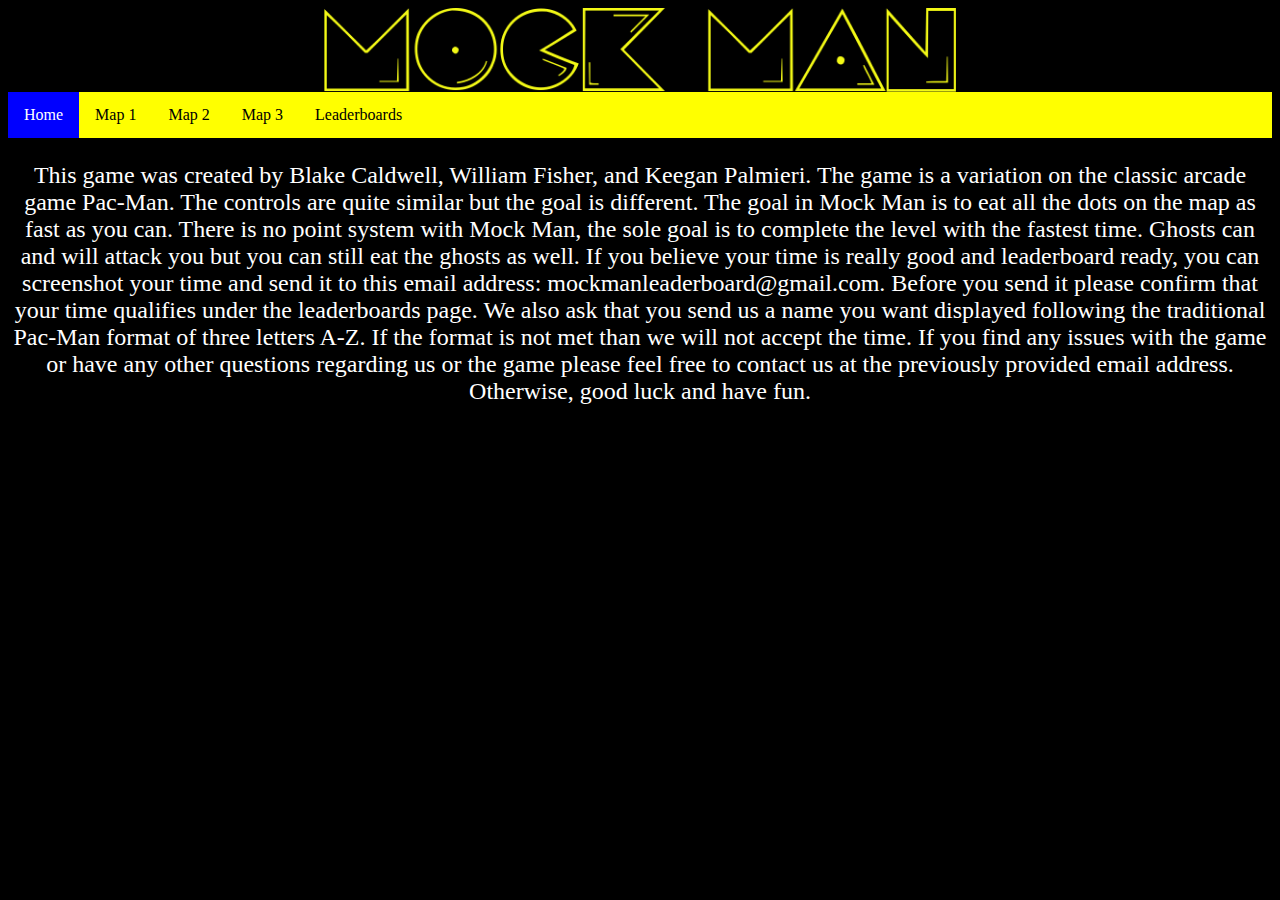
<file: index.html>
﻿<!DOCTYPE html>
<html lang="en" dir="ltr">
<head>
    <title> Mock Man </title>
    <meta name="viewport" content="width=device-width, initial-scale=1">
    <link rel="stylesheet" href="main.css">
</head>
    <body style="background-color:black">
        <img src="TitleImage.png" alt="Game Title" style="width:50%;">
        <ul>
            <li><a class="active" href="index.html">Home</a></li>
            <li><a href="mapOne.html">Map 1</a></li>
            <li><a href="mapTwo.html">Map 2</a></li>
            <li><a href="mapThree.html">Map 3</a></li>
            <li><a href="leaderboard.html">Leaderboards</a></li>
        </ul>

        <p style="text-align:center;">
            This game was created by Blake Caldwell, William Fisher, and Keegan Palmieri. The game is a variation on the classic arcade game Pac-Man.
            The controls are quite similar but the goal is different. The goal in Mock Man is to eat all the dots on the map as fast as you can. There 
            is no point system with Mock Man, the sole goal is to complete the level with the fastest time. Ghosts can and will attack you but you can 
            still eat the ghosts as well. If you believe your time is really good and leaderboard ready, you can screenshot your time and send it to this 
            email address: mockmanleaderboard@gmail.com. Before you send it please confirm that your time qualifies under the leaderboards page. We also 
            ask that you send us a name you want displayed following the traditional Pac-Man format of three letters A-Z. If the format is not met than
            we will not accept the time. If you find any issues with the game or have any other questions regarding us or the game please feel free to 
            contact us at the previously provided email address. Otherwise, good luck and have fun.
        </p>
    </body>
</html>
</file>
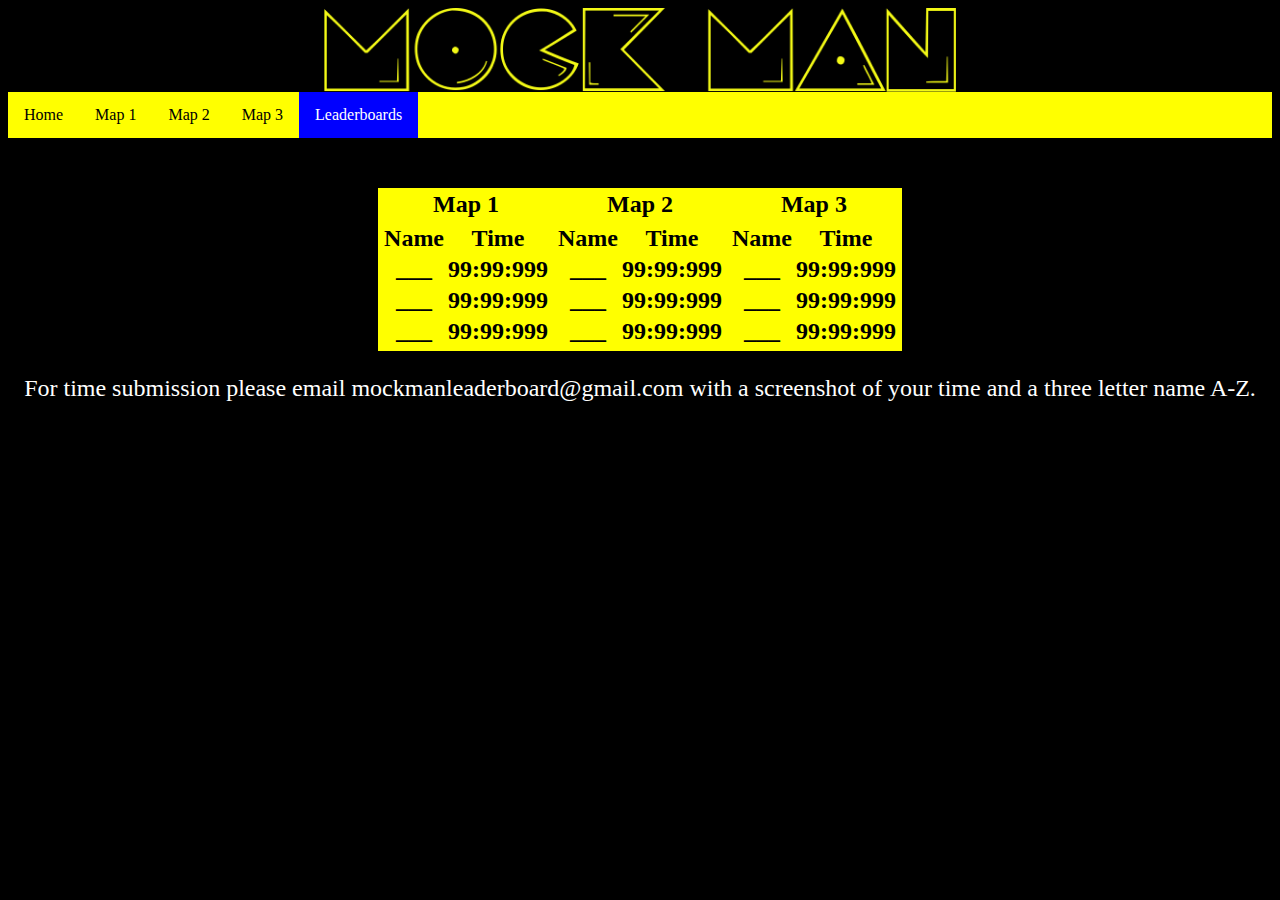
<file: leaderboard.html>
<!DOCTYPE html>
<html lang="en" dir="ltr">
<head>
    <title> Mock Man </title>
    <meta name="viewport" content="width=device-width, initial-scale=1">
    <link rel="stylesheet" href="main.css">
</head>
    <body style="background-color:black">
        <img src="TitleImage.png" alt="Game Title" style="width:50%;">
        <ul>
            <li><a href="index.html">Home</a></li>
            <li><a href="mapOne.html">Map 1</a></li>
            <li><a href="mapTwo.html">Map 2</a></li>
            <li><a href="mapThree.html">Map 3</a></li>
            <li><a class="active" href="leaderboard.html">Leaderboards</a></li>
        </ul>
    </body>
    <section>
        <table class="outer" style="width:25%; font-size:150%;"">
            <tr>
                <th>Map 1</th>
                <th>Map 2</th>
                <th>Map 3</th>
            </tr>
            <tr>
                <th>
                    <table>
                        <tr>
                            <th>Name</th>
                            <th>Time</th>
                        </tr>
                        <tr>
                            <th>___</th>
                            <th>99:99:999</th>
                        </tr>
                        <tr>
                            <th>___</th>
                            <th>99:99:999</th>
                        </tr>
                        <tr>
                            <th>___</th>
                            <th>99:99:999</th>
                        </tr>
                    </table>
                </th>
                <th>
                    <table>
                        <tr>
                            <th>Name</th>
                            <th>Time</th>
                        </tr>
                        <tr>
                            <th>___</th>
                            <th>99:99:999</th>
                        </tr>
                        <tr>
                            <th>___</th>
                            <th>99:99:999</th>
                        </tr>
                        <tr>
                            <th>___</th>
                            <th>99:99:999</th>
                        </tr>
                    </table>
                </th>
                <th>
                    <table>
                        <tr>
                            <th>Name</th>
                            <th>Time</th>
                        </tr>
                        <tr>
                            <th>___</th>
                            <th>99:99:999</th>
                        </tr>
                        <tr>
                            <th>___</th>
                            <th>99:99:999</th>
                        </tr>
                        <tr>
                            <th>___</th>
                            <th>99:99:999</th>
                        </tr>
                    </table>
                </th>
            </tr>
        </table>

        <p style="text-align:center;">
            For time submission please email mockmanleaderboard@gmail.com with a screenshot of your time and a three letter name A-Z.
        </p>
    </section>

</html>
</file>
<file: main.css>
img {
    display: block;
    margin-left: auto;
    margin-right: auto;
}

ul {
    list-style-type: none;
    margin: 0;
    padding: 0;
    overflow: hidden;
    background-color: yellow;
}

li {
    float: left;
}

li a {
    display: block;
    color: black;
    text-align: center;
    padding: 14px 16px;
    text-decoration: none;
}

li a:hover {
    background-color: blue;
}

a.active{
    background-color: blue;
    color: white;
}

p {
    color: white;
    font-size: 150%;
}

table{
    background-color: yellow;
    margin-left: auto;
    margin-right: auto;
}

.outer{
    margin-top: 50px;
}
</file>
